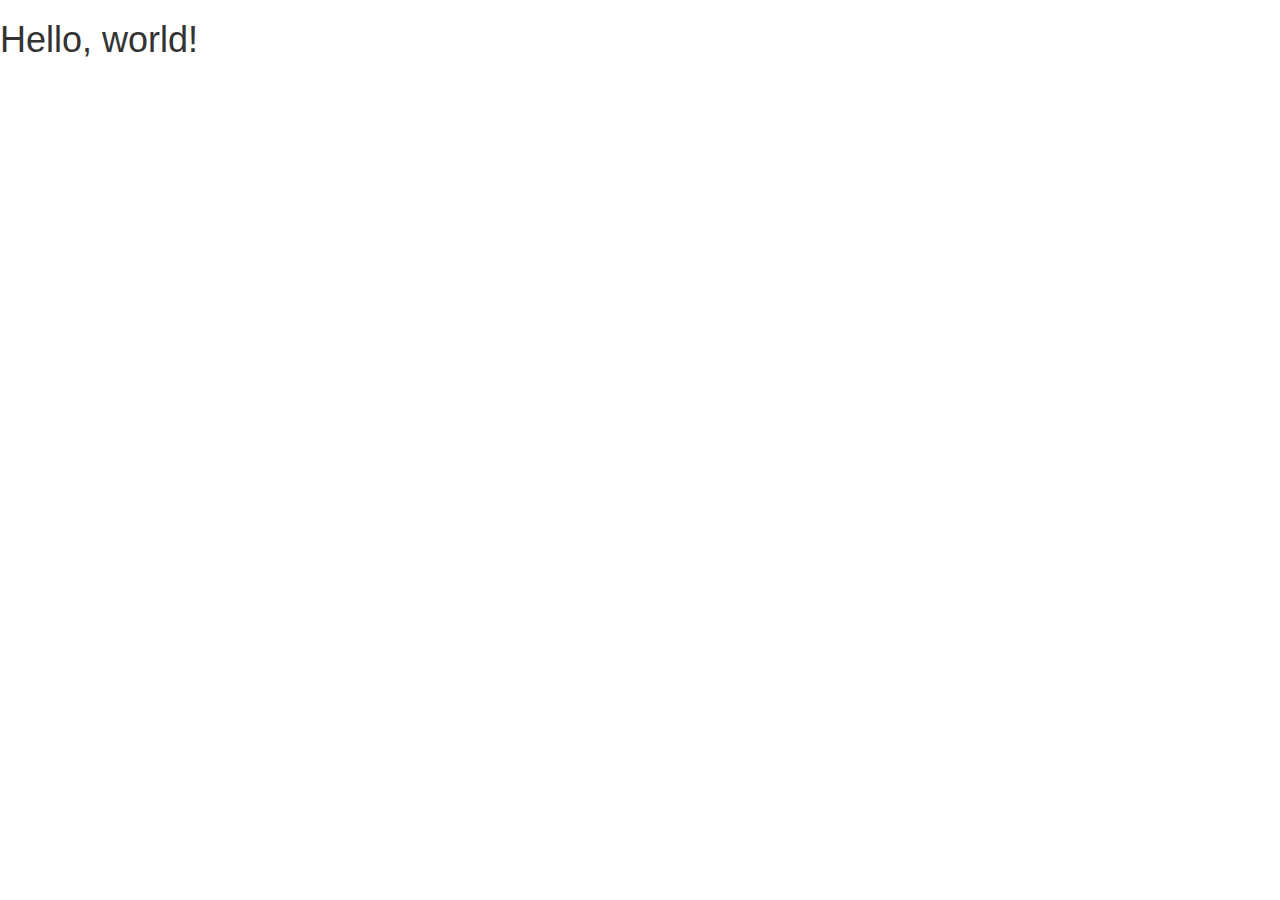
<file: gpb/templates/index.html>
<!DOCTYPE html>
<html lang="en">
  <head>
    <meta charset="utf-8">
    <meta http-equiv="X-UA-Compatible" content="IE=edge">
    <meta name="viewport" content="width=device-width, initial-scale=1">
    <title>Grand-Py Bot</title>
    <link <link href="https://maxcdn.bootstrapcdn.com/bootstrap/3.3.7/css/bootstrap.min.css" rel="stylesheet">
  </head>
  <body>
    <h1>Hello, world!</h1>
    <!-- jQuery (necessary for Bootstrap's JavaScript plugins) -->
    <script src="https://ajax.googleapis.com/ajax/libs/jquery/1.12.4/jquery.min.js"></script>
    <!-- Include all compiled plugins (below), or include individual files as needed -->
    <script src="https://maxcdn.bootstrapcdn.com/bootstrap/3.3.7/js/bootstrap.min.js"></script>
  </body>
</html>
</file>
